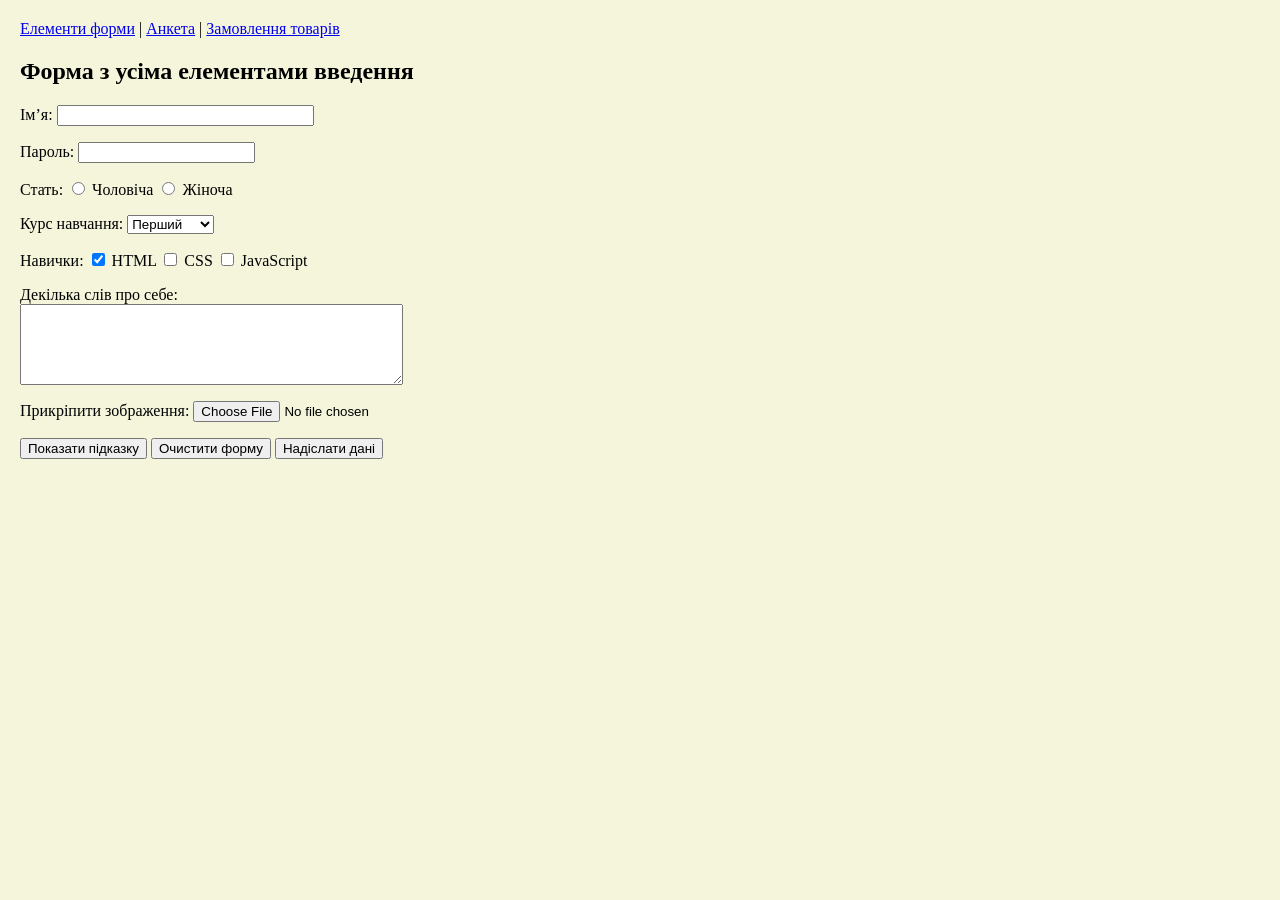
<file: lab7web-main/HTML/index.html>
<!DOCTYPE html>
<html lang="uk">
<head>
  <meta charset="UTF-8">
  <meta name="viewport" content="width=device-width, initial-scale=1">
  <title>Використання елементів форми</title>
  <link rel="stylesheet" href="../css/style.css">
</head>
<body>
<nav>
  <a href="PieshkoLab07-2.htm">Елементи форми</a> |
  <a href="PieshkoLab07-3.htm">Анкета</a> |
  <a href="PieshkoLab07-4.htm">Замовлення товарів</a>
</nav>
<h2>Форма з усіма елементами введення</h2>
<form action="result.htm" method="get">
  <p><label>Ім’я: <input type="text" name="name" size="30" maxlength="40"></label></p>
  <p><label>Пароль: <input type="password" name="password" size="20" maxlength="30"></label></p>
  <p>Стать:
    <label><input type="radio" name="gender" value="male"> Чоловіча</label>
    <label><input type="radio" name="gender" value="female"> Жіноча</label>
  </p>
  <p><label>Курс навчання:
    <select name="course">
      <option value="1" selected>Перший</option>
      <option value="2">Другий</option>
      <option value="3">Третій</option>
      <option value="4">Четвертий</option>
      <option value="5">П’ятий</option>
    </select>
  </label></p>
  <p>Навички:
    <label><input type="checkbox" name="skills" value="html" checked> HTML</label>
    <label><input type="checkbox" name="skills" value="css"> CSS</label>
    <label><input type="checkbox" name="skills" value="javascript"> JavaScript</label>
  </p>
  <p><label>Декілька слів про себе:<br>
    <textarea name="about" rows="5" cols="45"></textarea>
  </label></p>
  <p><label>Прикріпити зображення: <input type="file" name="photo" accept="image/*"></label></p>
  <p>
    <input type="button" value="Показати підказку" onclick="alert('Можна обрати кілька навичок. Кнопка очищення повертає початкові значення полів.');">
    <input type="reset" value="Очистити форму">
    <input type="submit" value="Надіслати дані">
  </p>
</form>
</body>
</html>
</file>
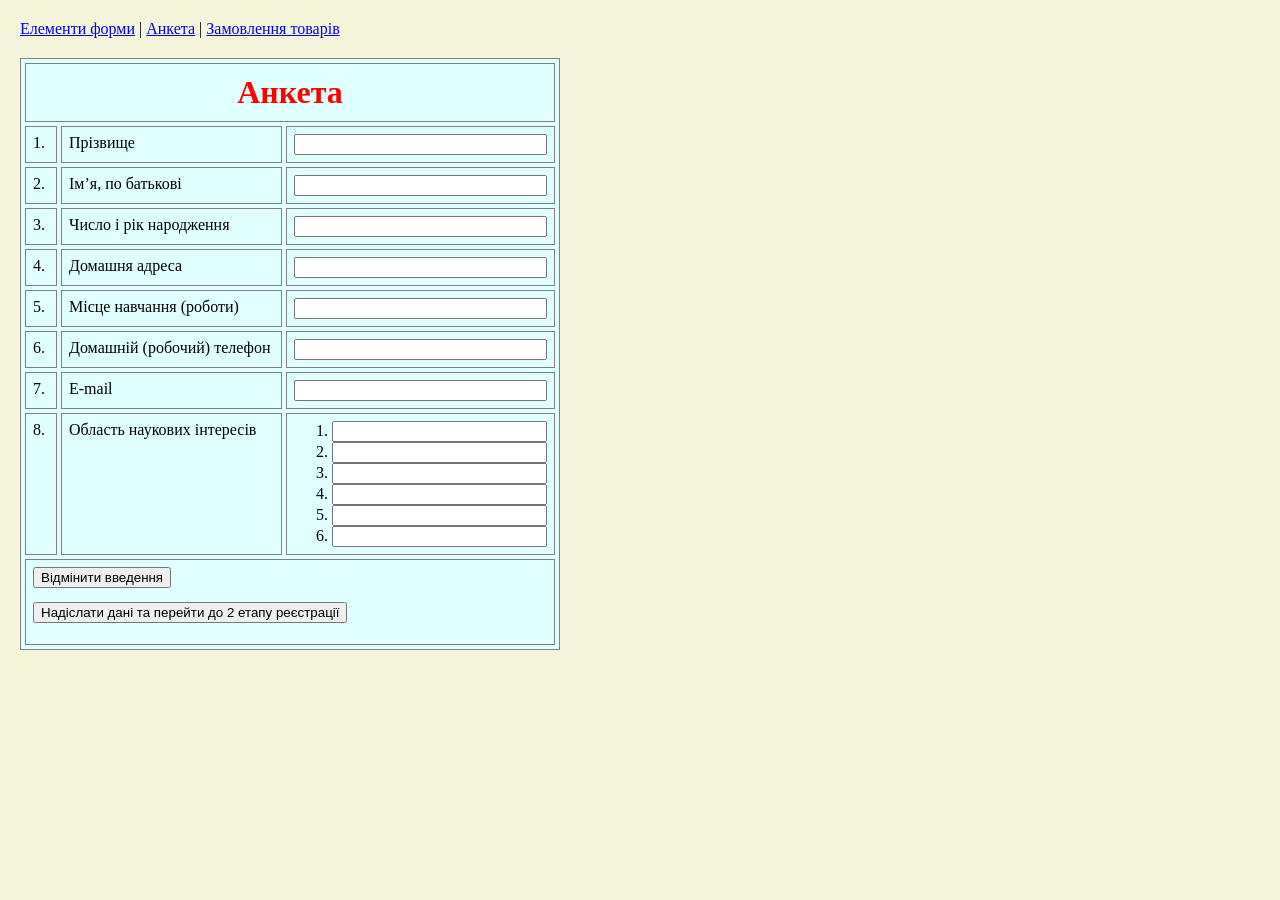
<file: lab7web-main/HTML/PieshkoLab07-3.htm>
<!DOCTYPE html>
<html lang="uk">
<head>
  <meta charset="UTF-8">
  <meta name="viewport" content="width=device-width, initial-scale=1">
  <title>Анкета</title>
  <link rel="stylesheet" href="../css/style.css">
</head>
<body>
<nav>
  <a href="PieshkoLab07-2.htm">Елементи форми</a> |
  <a href="PieshkoLab07-3.htm">Анкета</a> |
  <a href="PieshkoLab07-4.htm">Замовлення товарів</a>
</nav>
<form action="result.htm" method="get">
  <table class="questionnaire">
    <thead>
      <tr><th colspan="3"><h2>Анкета</h2></th></tr>
    </thead>
    <tbody>
      <tr>
        <td>1.</td>
        <td><label for="surname">Прізвище</label></td>
        <td><input id="surname" type="text" name="surname" aria-label="Прізвище"></td>
      </tr>
      <tr>
        <td>2.</td>
        <td><label for="given_name">Ім’я, по батькові</label></td>
        <td><input id="given_name" type="text" name="given_name" aria-label="Ім’я, по батькові"></td>
      </tr>
      <tr>
        <td>3.</td>
        <td><label for="birth_date">Число і рік народження</label></td>
        <td><input id="birth_date" type="text" name="birth_date" aria-label="Число і рік народження"></td>
      </tr>
      <tr>
        <td>4.</td>
        <td><label for="address">Домашня адреса</label></td>
        <td><input id="address" type="text" name="address" aria-label="Домашня адреса"></td>
      </tr>
      <tr>
        <td>5.</td>
        <td><label for="workplace">Місце навчання (роботи)</label></td>
        <td><input id="workplace" type="text" name="workplace" aria-label="Місце навчання (роботи)"></td>
      </tr>
      <tr>
        <td>6.</td>
        <td><label for="phone">Домашній (робочий) телефон</label></td>
        <td><input id="phone" type="text" name="phone" aria-label="Домашній (робочий) телефон"></td>
      </tr>
      <tr>
        <td>7.</td>
        <td><label for="email">E-mail</label></td>
        <td><input id="email" type="text" name="email" aria-label="E-mail"></td>
      </tr>
      <tr>
        <td>8.</td>
        <td>Область наукових інтересів</td>
        <td>
          <ol>
            <li><input type="text" name="interest1" aria-label="Науковий інтерес 1"></li>
            <li><input type="text" name="interest2" aria-label="Науковий інтерес 2"></li>
            <li><input type="text" name="interest3" aria-label="Науковий інтерес 3"></li>
            <li><input type="text" name="interest4" aria-label="Науковий інтерес 4"></li>
            <li><input type="text" name="interest5" aria-label="Науковий інтерес 5"></li>
            <li><input type="text" name="interest6" aria-label="Науковий інтерес 6"></li>
          </ol>
        </td>
      </tr>
    </tbody>
    <tfoot>
      <tr>
        <td colspan="3">
          <p><input type="reset" value="Відмінити введення"></p>
          <p><input type="submit" value="Надіслати дані та перейти до 2 етапу реєстрації"></p>
        </td>
      </tr>
    </tfoot>
  </table>
</form>
</body>
</html>
</file>
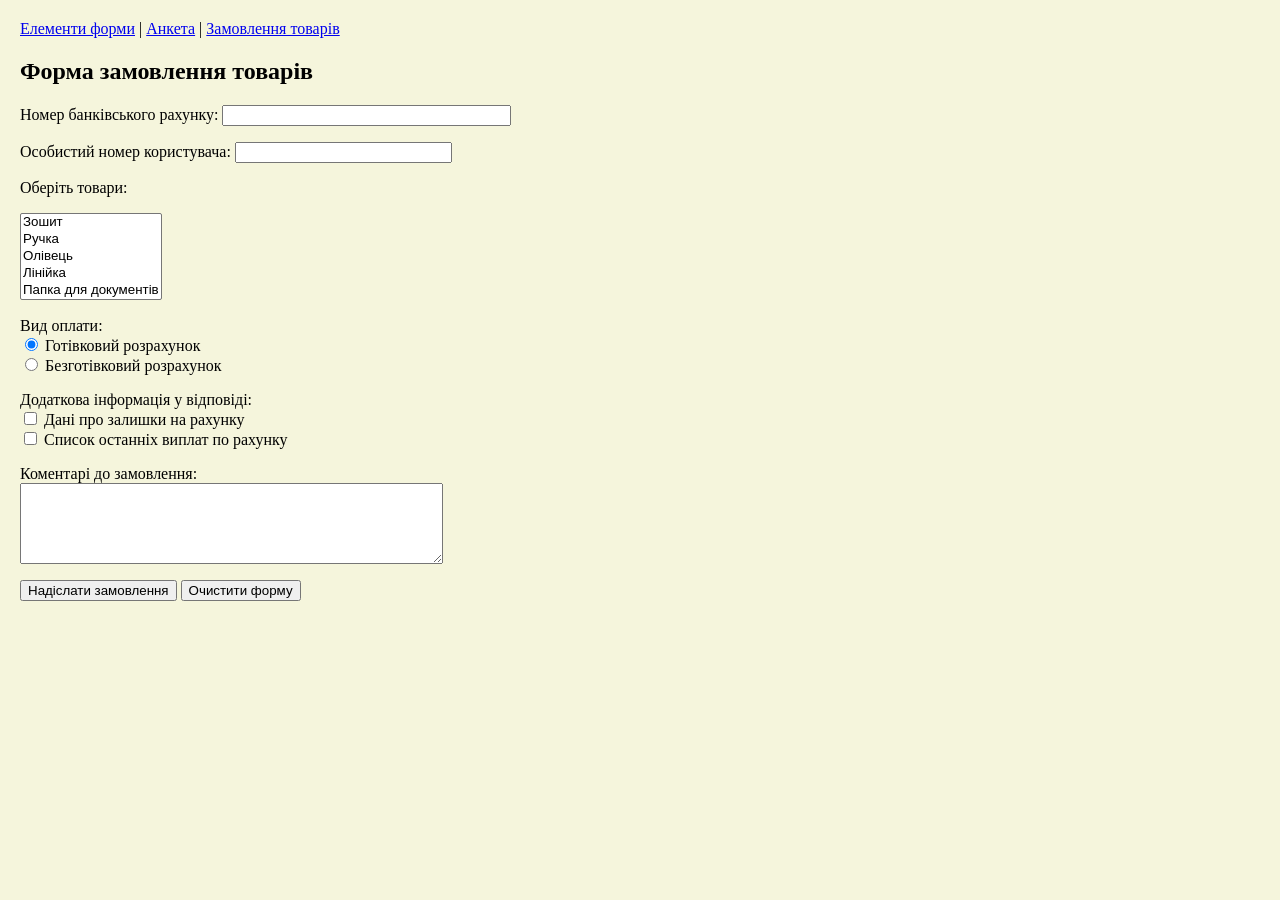
<file: lab7web-main/HTML/PieshkoLab07-4.htm>
<!DOCTYPE html>
<html lang="uk">
<head>
  <meta charset="UTF-8">
  <meta name="viewport" content="width=device-width, initial-scale=1">
  <title>Замовлення товарів</title>
  <link rel="stylesheet" href="../css/style.css">
</head>
<body>
<nav>
  <a href="PieshkoLab07-2.htm">Елементи форми</a> |
  <a href="PieshkoLab07-3.htm">Анкета</a> |
  <a href="PieshkoLab07-4.htm">Замовлення товарів</a>
</nav>
<h2>Форма замовлення товарів</h2>
<form action="result.htm" method="get">
  <p><label>Номер банківського рахунку:
    <input type="text" name="bank_account" size="34" maxlength="34">
  </label></p>
  <p><label>Особистий номер користувача:
    <input type="text" name="user_number" size="25" maxlength="30">
  </label></p>
  <p><label for="products">Оберіть товари:</label></p>
  <select id="products" name="products" size="5" multiple>
    <option value="notebook">Зошит</option>
    <option value="pen">Ручка</option>
    <option value="pencil">Олівець</option>
    <option value="ruler">Лінійка</option>
    <option value="folder">Папка для документів</option>
  </select>
  <p>Вид оплати:<br>
    <label><input type="radio" name="payment" value="cash" checked> Готівковий розрахунок</label><br>
    <label><input type="radio" name="payment" value="cashless"> Безготівковий розрахунок</label>
  </p>
  <p>Додаткова інформація у відповіді:<br>
    <label><input type="checkbox" name="balance" value="yes"> Дані про залишки на рахунку</label><br>
    <label><input type="checkbox" name="recent_payments" value="yes"> Список останніх виплат по рахунку</label>
  </p>
  <p><label>Коментарі до замовлення:<br>
    <textarea name="comments" rows="5" cols="50"></textarea>
  </label></p>
  <p>
    <input type="submit" value="Надіслати замовлення">
    <input type="reset" value="Очистити форму">
  </p>
</form>
</body>
</html>
</file>
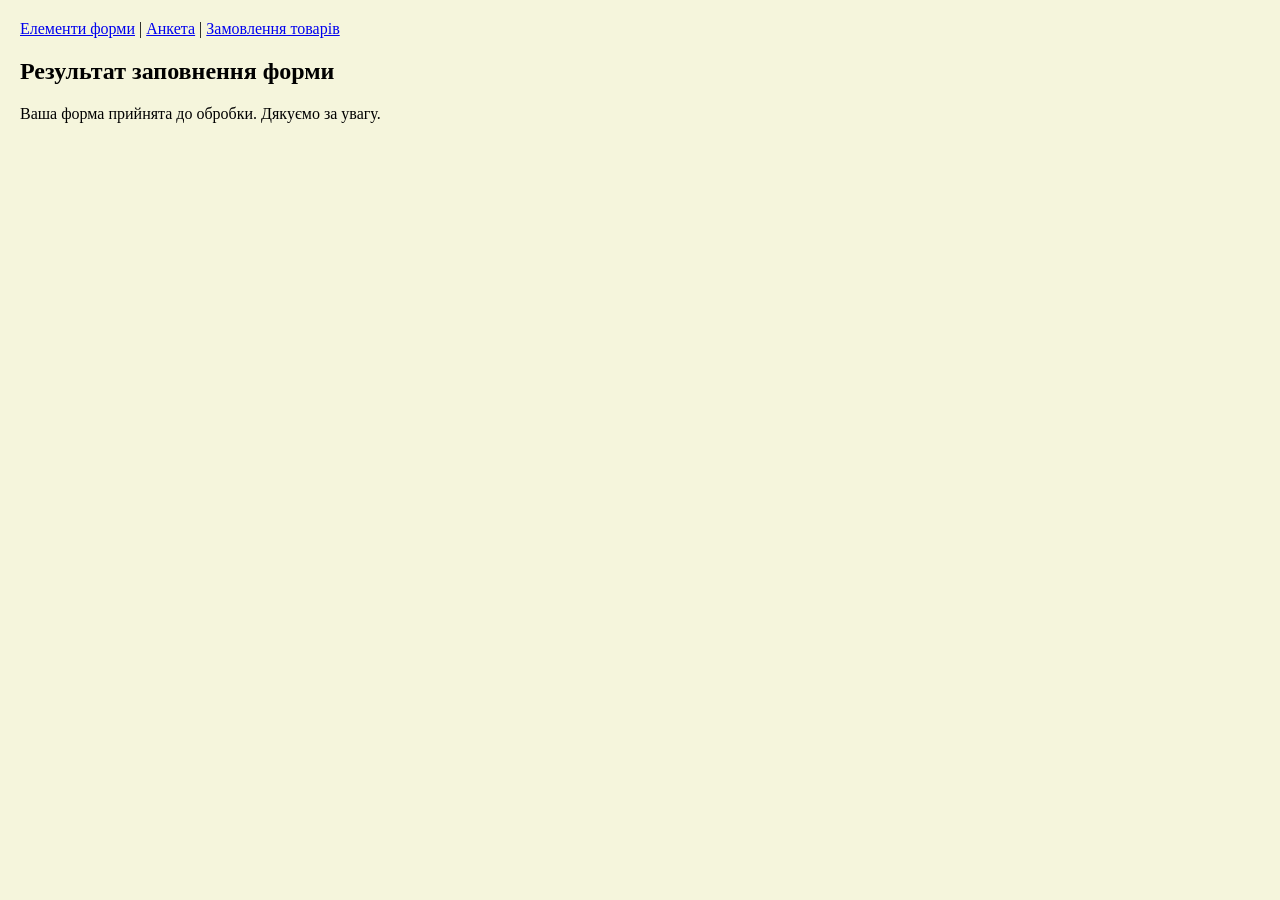
<file: lab7web-main/HTML/result.htm>
<!DOCTYPE html>
<html lang="uk">
<head>
  <meta charset="UTF-8">
  <meta name="viewport" content="width=device-width, initial-scale=1">
  <title>Результат заповнення форми</title>
  <link rel="stylesheet" href="../css/style.css">
</head>
<body>
<nav>
  <a href="PieshkoLab07-2.htm">Елементи форми</a> |
  <a href="PieshkoLab07-3.htm">Анкета</a> |
  <a href="PieshkoLab07-4.htm">Замовлення товарів</a>
</nav>
<h2>Результат заповнення форми</h2>
<p>Ваша форма прийнята до обробки. Дякуємо за увагу.</p>
</body>
</html>
</file>
<file: lab7web-main/css/style.css>
body {
  margin: 20px;
  background-color: beige;
  color: black;
  font-family: "Times New Roman", serif;
  font-size: 16px;
}

nav {
  margin-bottom: 20px;
}

textarea {
  vertical-align: top;
}

.questionnaire {
  width: 540px;
  border: 1px solid gray;
  border-spacing: 4px;
  background-color: lightcyan;
}

.questionnaire th,
.questionnaire td {
  border: 1px solid gray;
  padding: 7px;
  font-weight: normal;
}

.questionnaire td {
  vertical-align: top;
}

.questionnaire h2 {
  margin: 3px 0;
  color: red;
  font-size: 32px;
}

.questionnaire tbody td:first-child {
  width: 16px;
}

.questionnaire tbody td:nth-child(2) {
  width: 205px;
}

.questionnaire input[type="text"] {
  width: 100%;
  box-sizing: border-box;
}

.questionnaire ol {
  margin: 0;
  padding-left: 38px;
}

.questionnaire tfoot p {
  margin: 0 0 14px;
}
</file>
